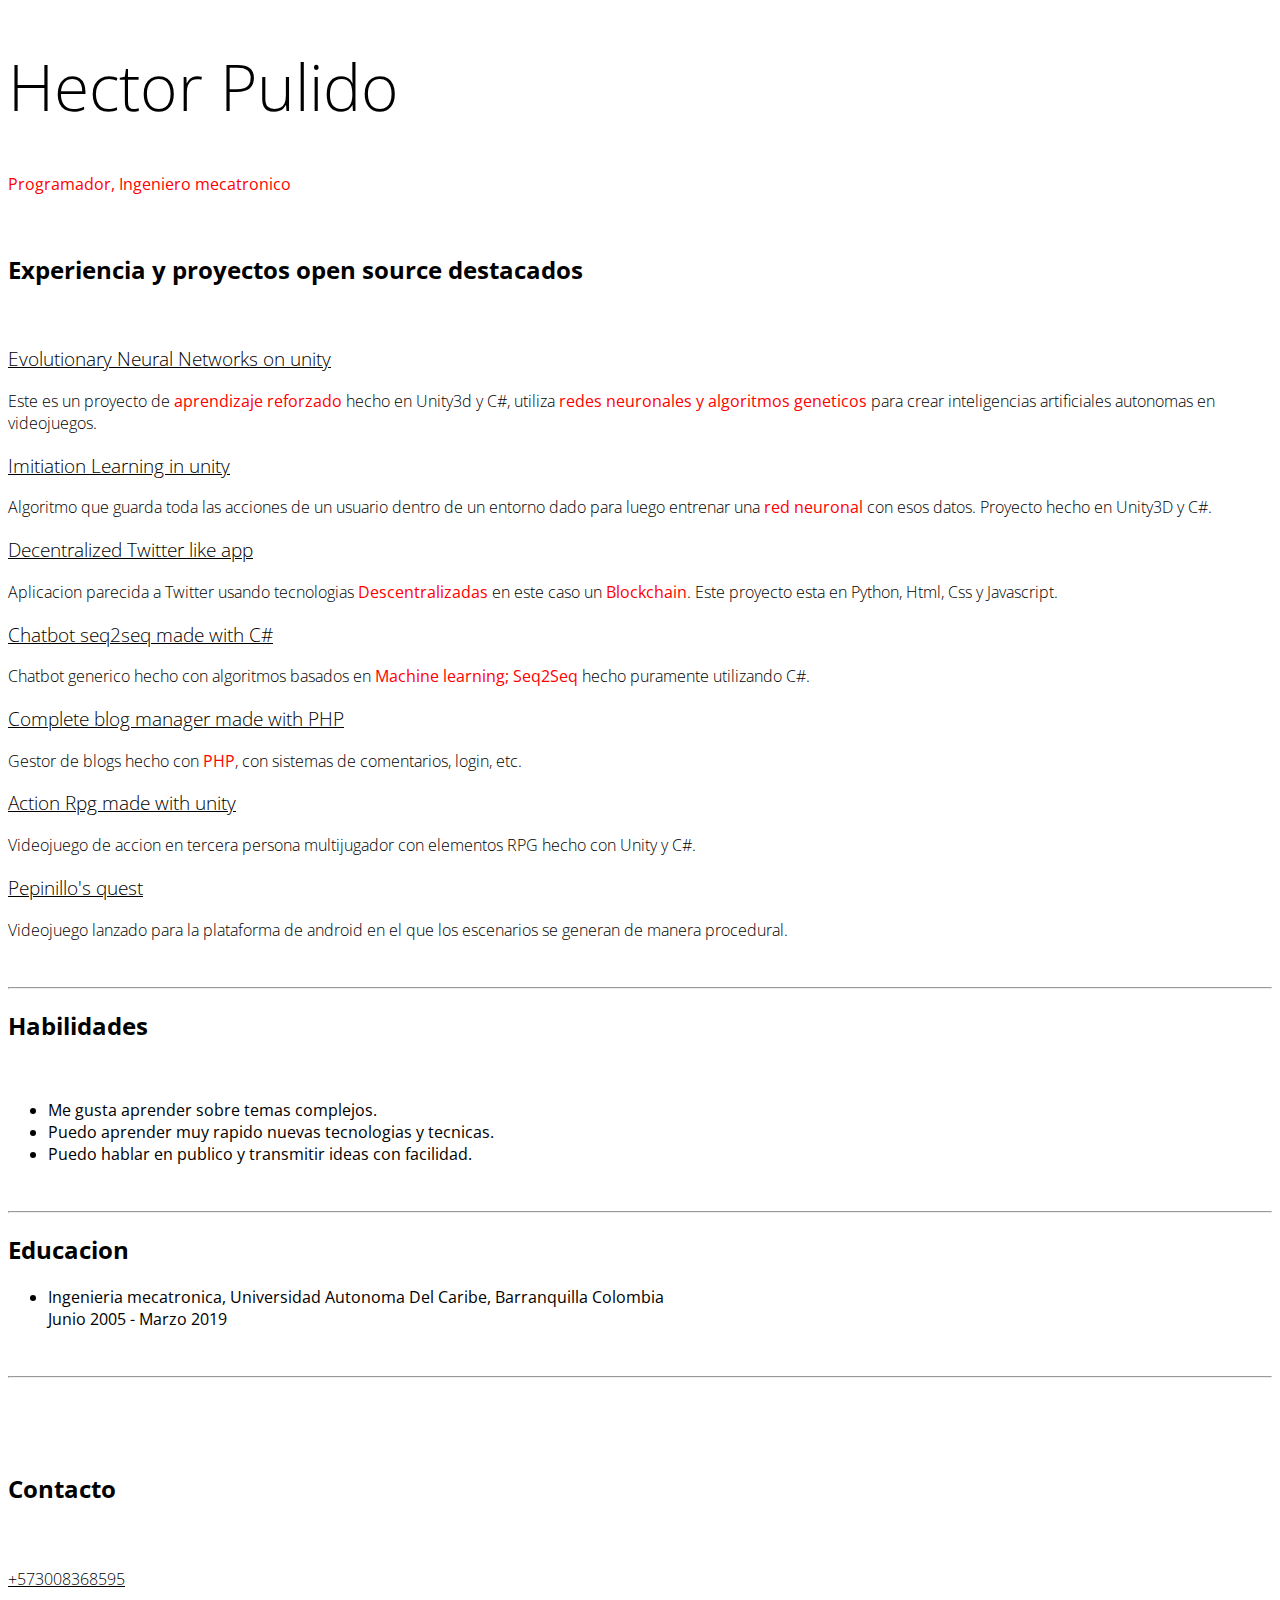
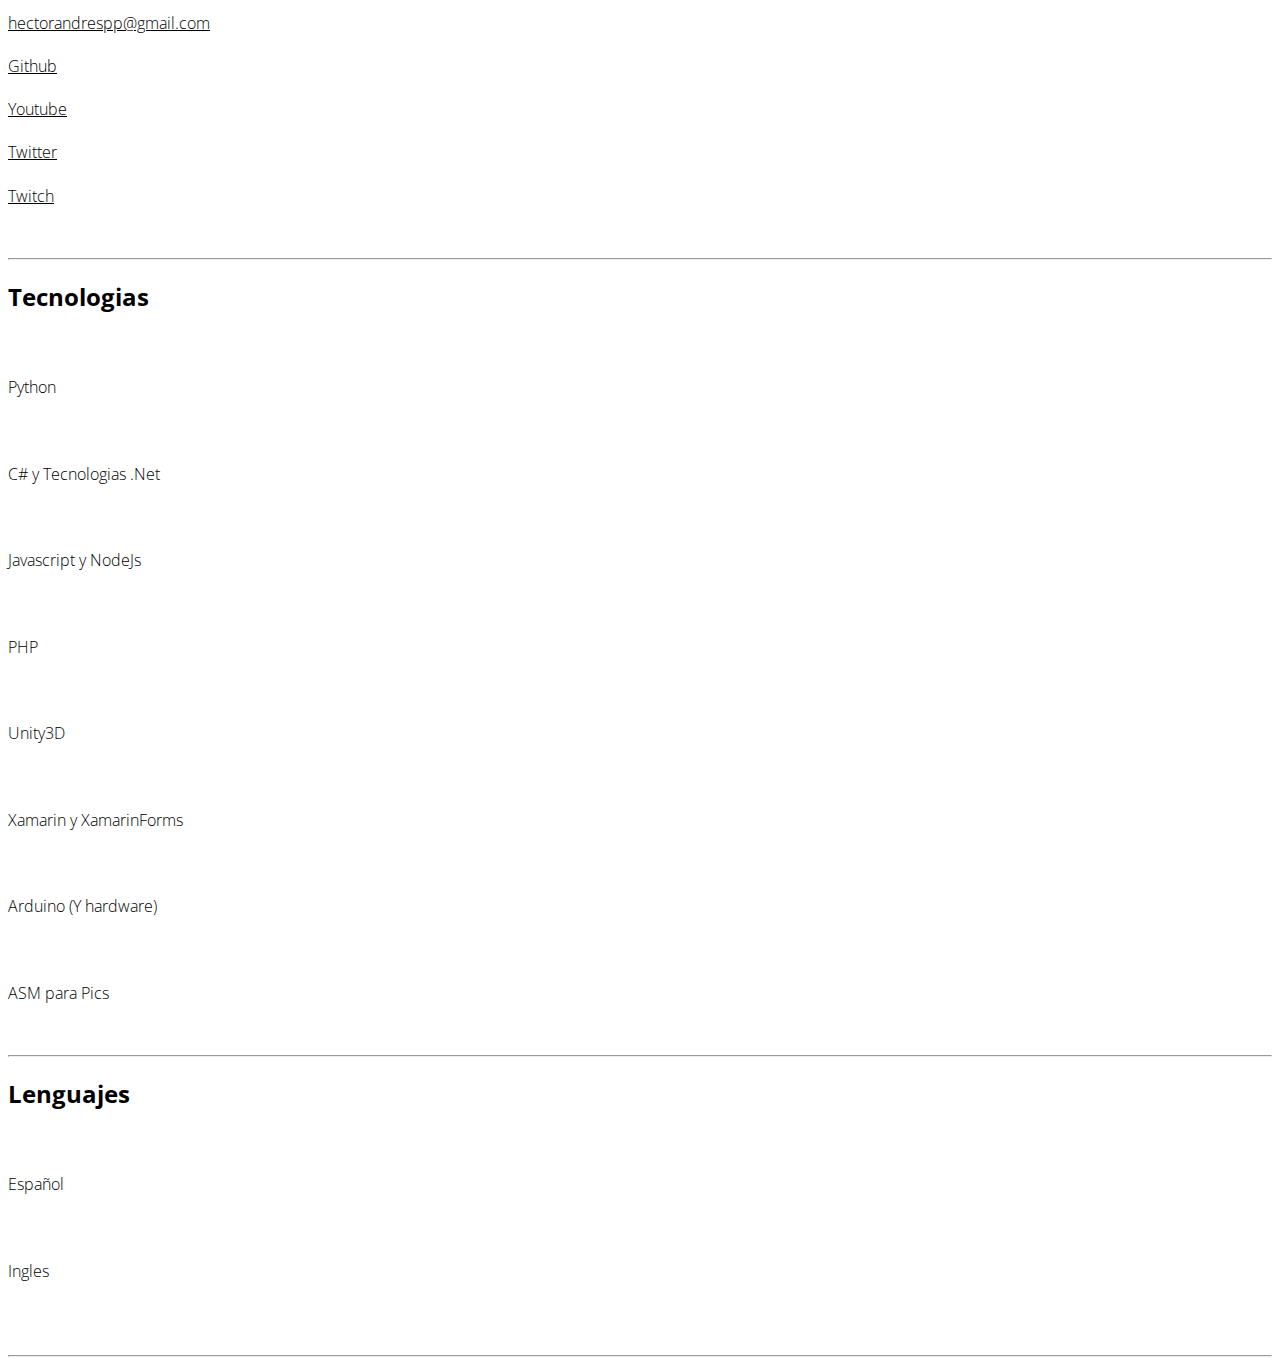
<file: resume/index.html>
<!DOCTYPE html>
<html lang="en">
<head>
    <meta charset="UTF-8">
    <meta name="viewport" content="width=device-width, initial-scale=1.0">
    <meta http-equiv="X-UA-Compatible" content="ie=edge">
    <title>Document</title>

    <link rel="stylesheet" href="https://stackpath.bootstrapcdn.com/bootstrap/4.3.0/css/bootstrap.min.css" integrity="sha384-PDle/QlgIONtM1aqA2Qemk5gPOE7wFq8+Em+G/hmo5Iq0CCmYZLv3fVRDJ4MMwEA" crossorigin="anonymous">
    <link rel="stylesheet" href="https://use.fontawesome.com/releases/v5.7.1/css/all.css" integrity="sha384-fnmOCqbTlWIlj8LyTjo7mOUStjsKC4pOpQbqyi7RrhN7udi9RwhKkMHpvLbHG9Sr" crossorigin="anonymous">
    <link href="https://fonts.googleapis.com/css?family=Open+Sans" rel="stylesheet">
    <link rel="stylesheet" href="resume.css">

</head>
<body>
    <section class="container">
        <section class="row">
            <section class="col-sm" id="name">
                <h1>Hector Pulido </h1>
                <p><b>Programador, Ingeniero mecatronico</b> </p>
                <br>
            </section>
        </section>
    </section>



<section class="container">
    <section class="row">
        <section class="col-12 col-md-8">
            <section id="Highlights">
                <h2><i class="fas fa-star"></i> Experiencia y proyectos open source destacados</h2>
                <br>
                <div>
                    <h3><a href="https://github.com/HectorPulido/Evolutionary-Neural-Networks-on-unity-for-bots">Evolutionary Neural Networks on unity</a></h3>
                    <p>Este es un proyecto de <b>aprendizaje reforzado</b> hecho en Unity3d y C#, utiliza <b>redes neuronales y algoritmos geneticos</b> para crear inteligencias artificiales autonomas en videojuegos. </p>    
                </div>
                <div>
                    <h3><a href="https://github.com/HectorPulido/Imitation-learning-in-unity">Imitiation Learning in unity</a> </h3>
                    <p>Algoritmo que guarda toda las acciones de un usuario dentro de un entorno dado para luego entrenar una <b>red neuronal</b> con esos datos. Proyecto hecho en Unity3D y C#.</p>    
                </div>
                <div>
                    <h3><a href="https://github.com/HectorPulido/Decentralized-Twitter-with-blockchain-as-base">Decentralized Twitter like app </a> </h3>
                    <p>Aplicacion parecida a Twitter usando tecnologias <b>Descentralizadas</b> en este caso un <b>Blockchain</b>. Este proyecto esta en Python, Html, Css y Javascript.</p>    
                </div>
                <div>
                    <h3><a href="https://github.com/HectorPulido/Chatbot-seq2seq-C">Chatbot seq2seq made with C#</a> </h3>
                    <p>Chatbot generico hecho con algoritmos basados en <b>Machine learning; Seq2Seq</b> hecho puramente utilizando C#.</p>    
                </div>
                <div>
                    <h3><a href="https://github.com/HectorPulido/Simple-php-blog">Complete blog manager made with PHP</a> </h3>
                    <p>Gestor de blogs hecho con <b>PHP</b>, con sistemas de comentarios, login, etc.</p>    
                </div>
                <div>
                    <h3><a href="https://github.com/HectorPulido/Unity-Arpg-Online">Action Rpg made with unity</a> </h3>
                    <p>Videojuego de accion en tercera persona multijugador con elementos RPG hecho con Unity y C#.</p>    
                </div>
                <div>
                    <h3><a href="https://play.google.com/store/apps/details?id=com.PequeninSoft.Pepinillosquest&hl=en_US">Pepinillo's quest</a> </h3>
                    <p>Videojuego lanzado para la plataforma de android en el que los escenarios se generan de manera procedural.</p>    
                </div>
                <br>
            </section>  
            <hr>
            <section id="Habilidades">
                <h2><i class="fas fa-fire"></i> Habilidades</h2>
                <br>
                <ul class="list-group list-group-flush">
                    <li class="list-group-item">Me gusta aprender sobre temas complejos.</li>
                    <li class="list-group-item">Puedo aprender muy rapido nuevas tecnologias y tecnicas.</li>
                    <li class="list-group-item">Puedo hablar en publico y transmitir ideas con facilidad.</li>
                </ul>
            </section>
            <br>
            <hr>            
            <section id="education">
                <h2><i class="fas fa-graduation-cap"></i> Educacion</h2>
                <ul class="list-group list-group-flush">
                        <li class="list-group-item">Ingenieria mecatronica, Universidad Autonoma Del Caribe, Barranquilla Colombia <br> 
                        Junio 2005 - Marzo 2019
                        </li>
                </ul>
                <br>
            </section>
            <hr>            
            <br>
            <br><br>
           
        </section>
        <section class="col-6 col-md-4">
            <section id="contact">
                    <h2><i class="fas fa-book"></i> Contacto</h2>
                    <br>
                    <h4><a href=""><i class="fas fa-phone"></i> +573008368595</a> </h4>
                    <h4><a href="mailto:hectorandrespp@gmail.com"><i class="fas fa-envelope"></i> hectorandrespp@gmail.com</a></h4>
                    <h4><a href="https://github.com/HectorPulido"><i class="fab fa-github"></i> Github</a></h4>
                    <h4><a href="https://www.youtube.com/channel/UCS_iMeH0P0nsIDPvBaJckOw"><i class="fab fa-youtube"></i> Youtube</a></h4>
                    <h4><a href="https://twitter.com/Hector_Pulido_"><i class="fab fa-twitter"></i> Twitter</a></h4>
                    <h4><a href="https://www.twitch.tv/hector_pulido_"><i class="fab fa-twitch"></i> Twitch</a></h4>

                    <br>
                </section>
                <hr>
                <section id="skills">
                    <h2><i class="fas fa-magic"></i> Tecnologias</h2>
                    <br>
                    <h4>Python</h4>
                    <div class="progress">
                        <div class="progress-bar bg-danger" role="progressbar" style="width: 90%" aria-valuenow="100" aria-valuemin="0" aria-valuemax="100"></div>
                    </div><br>
                    <h4>C# y Tecnologias .Net</h4>
                    <div class="progress">
                        <div class="progress-bar bg-danger" role="progressbar" style="width: 85%" aria-valuenow="100" aria-valuemin="0" aria-valuemax="100"></div>
                    </div><br>
                    <h4>Javascript y NodeJs</h4>
                    <div class="progress">
                        <div class="progress-bar bg-danger" role="progressbar" style="width: 80%" aria-valuenow="100" aria-valuemin="0" aria-valuemax="100"></div>
                    </div><br>
                    <h4>PHP</h4>
                    <div class="progress">
                        <div class="progress-bar bg-warning" role="progressbar" style="width: 70%" aria-valuenow="100" aria-valuemin="0" aria-valuemax="100"></div>
                    </div>
                    <br>
                    <h4>Unity3D</h4>
                    <div class="progress">
                        <div class="progress-bar bg-danger" role="progressbar" style="width: 99%" aria-valuenow="100" aria-valuemin="0" aria-valuemax="100"></div>
                    </div>
                    <br>
                    <h4>Xamarin y XamarinForms</h4>
                    <div class="progress">
                        <div class="progress-bar bg-warning" role="progressbar" style="width: 75%" aria-valuenow="100" aria-valuemin="0" aria-valuemax="100"></div>
                    </div>
                    <br>
                    <h4>Arduino (Y hardware)</h4>
                    <div class="progress">
                        <div class="progress-bar bg-danger" role="progressbar" style="width: 80%" aria-valuenow="100" aria-valuemin="0" aria-valuemax="100"></div>
                    </div>
                    <br>
                    <h4>ASM para Pics</h4>
                    <div class="progress">
                        <div class="progress-bar bg-danger" role="progressbar" style="width: 80%" aria-valuenow="100" aria-valuemin="0" aria-valuemax="100"></div>
                    </div>
                    <br>
                </section>
                <hr>
                <section id="Languages"></section>
                    <h2><i class="fas fa-globe-europe"></i> Lenguajes</h2>
                    <br>
                    <h4>Español</h4>
                    <div class="progress">
                        <div class="progress-bar bg-danger" role="progressbar" style="width: 99%" aria-valuenow="100" aria-valuemin="0" aria-valuemax="100"></div>
                    </div>
                    <br>
                    <h4>Ingles</h4>
                    <div class="progress">
                        <div class="progress-bar bg-warning" role="progressbar" style="width: 75%" aria-valuenow="100" aria-valuemin="0" aria-valuemax="100"></div>
                    </div>
                    <br>
                <br>
                <hr>
        </section>

    </section>

</section>
</body>
</html>
</file>
<file: resume/resume.css>
html
{
    font-family: 'Open Sans', sans-serif;
    
}
hr { 
    display: block;
    margin-top: 0.5em;
    margin-bottom: 0.5em;
    margin-left: auto;
    margin-right: auto;
    border-style: inset;
    border-width: 1px;
} 
a
{
    color: black;
}
b
{
    color: red;
}
a:hover
{
    text-decoration-line: none;
}

h4, h1, p, h3
{
    font-weight: lighter;
}
h1
{

    font-size: 4em;
}
</file>
